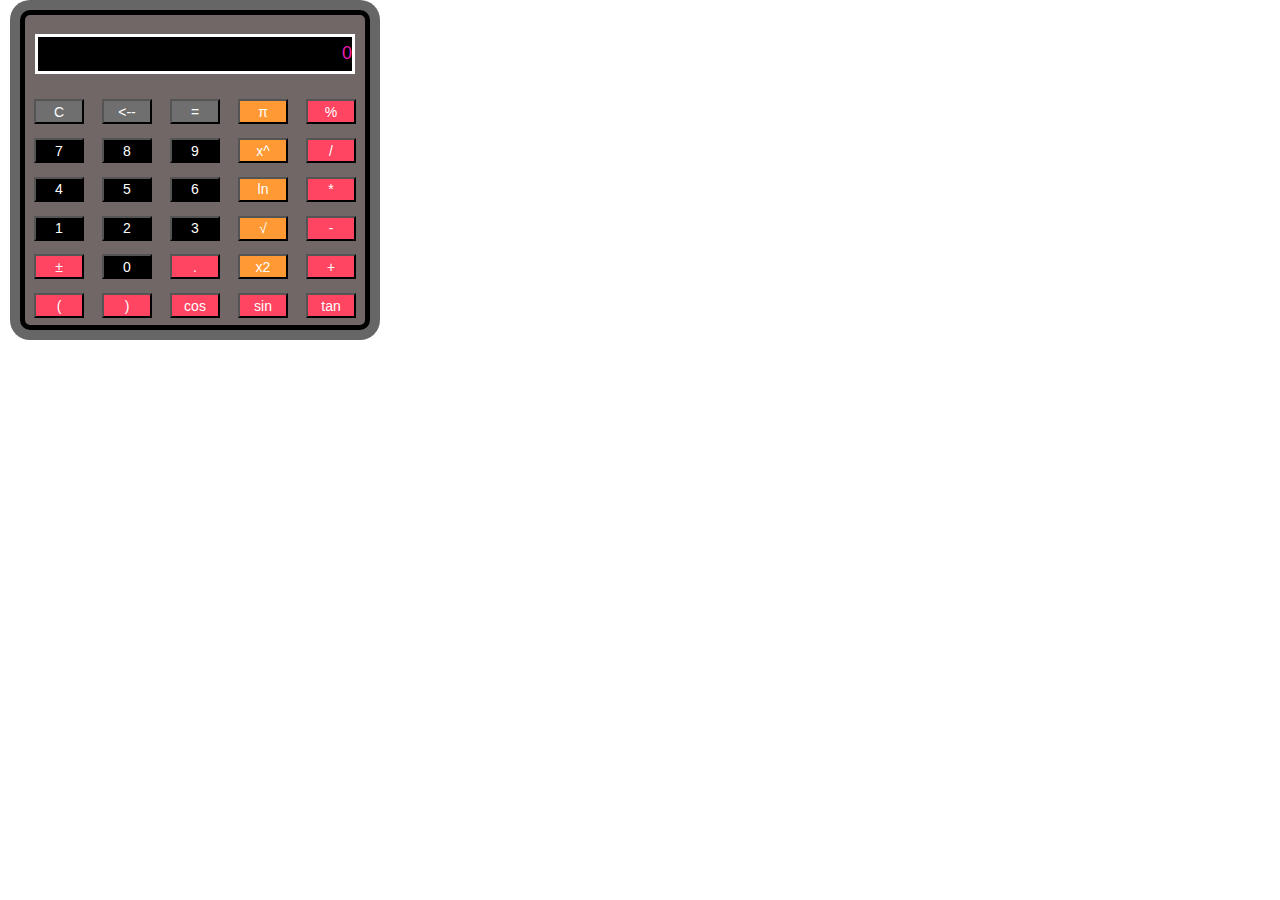
<file: PROTOFOLIO/kalkulator.html>
<html>
<head>
  <script>
    function addChar(input, character) {
	if(input.value == null || input.value == "0")
		input.value = character
	else
		input.value += character
}

function cos(form) {
	form.display.value = Math.cos(form.display.value);
}

function sin(form) {
	form.display.value = Math.sin(form.display.value);
}

function tan(form) {
	form.display.value = Math.tan(form.display.value);
}

function sqrt(form) {
	form.display.value = Math.sqrt(form.display.value);
}

function ln(form) {
	form.display.value = Math.log(form.display.value);
}

function exp(form) {
	form.display.value = Math.exp(form.display.value);
}

function deleteChar(input) {
	input.value = input.value.substring(0, input.value.length - 1)
}
var val = 0.0;
function percent(input) {
  val = input.value;
  input.value = input.value + "%";
}

function changeSign(input) {
	if(input.value.substring(0, 1) == "-")
		input.value = input.value.substring(1, input.value.length)
	else
		input.value = "-" + input.value
}

function compute(form) {
  //if (val !== 0.0) {
   // var percent = form.display.value;  
   // percent = pcent.substring(percent.indexOf("%")+1);
   // form.display.value = parseFloat(percent)/100 * val;
    //val = 0.0;
 // } else 
    form.display.value = eval(form.display.value);
  }


function square(form) {
	form.display.value = eval(form.display.value) * eval(form.display.value)
}

function checkNum(str) {
	for (var i = 0; i < str.length; i++) {
		var ch = str.charAt(i);
		if (ch < "0" || ch > "9") {
			if (ch != "/" && ch != "*" && ch != "+" && ch != "-" && ch != "."
				&& ch != "(" && ch!= ")" && ch != "%") {
				alert("invalid entry!")
				return false
				}
			}
		}
		return true
}
  </script>
</head>
<style>
  * {
  padding: 0;
  margin: 5px;
  text-align: center;
}
body {
  background-color:rgb(255, 255, 255);
}
.calculator {
  width: 350px;
  height: 320px;
  background-color: #726767;
  box-shadow: 0px 0px 0px 10px #666;
  border: 5px solid black;
  border-radius: 10px;
}
#display {
  width: 320px;
  height: 40px;
  text-align: right;
  background-color: black;
  border: 3px solid white;
  font-size: 18px;
  left: 2px;
  top: 2px;
  color: #f11cb1;
}
.btnTop{
  color: white;
  background-color: #6f6f6f;
  font-size: 14px;
  margin: auto;
  width: 50px;
  height: 25px;
}
.btnNum {
  color: white;
  background-color: black;
  font-size: 14px;
  margin: auto;
  width: 50px;
  height: 25px;
}
.btnMath {
  color: white;
  background-color: #ff4561;
  font-size: 14px;
  margin: auto;
  width: 50px;
  height: 25px;
}
.btnOpps {
  color: white;
  background-color: #ff9933;
  font-size: 14px;
  margin: auto;
  width: 50px;
  height: 25px;
}
</style>
<form name="sci-calc">
 <table class="calculator" cellspacing="0" cellpadding="1">
   <tr>
     <td colspan="5"><input id="display" name="display" value="0" size="28" maxlength="25"></td>
   </tr>
   <tr>
     <td><input type="button" class="btnTop" name="btnTop" value="C" onclick="this.form.display.value=  0 "></td>
     <td><input type="button" class="btnTop" name="btnTop" value="<--" onclick="deleteChar(this.form.display)"></td>
     <td><input type="button" class="btnTop" name="btnTop" value="=" onclick="if(checkNum(this.form.display.value)) { compute(this.form) }"></td>
     <td><input type="button" class="btnOpps" name="btnOpps" value="&#960;" onclick="addChar(this.form.display,'3.14159265359')"></td>
     <td><input type="button" class="btnMath" name="btnMath" value="%" onclick=" percent(this.form.display)"></td>
   </tr>
   <tr>
     <td><input type="button" class="btnNum" name="btnNum" value="7" onclick="addChar(this.form.display, '7')"></td>
     <td><input type="button" class="btnNum" name="btnNum" value="8" onclick="addChar(this.form.display, '8')"></td>
     <td><input type="button" class="btnNum" name="btnNum" value="9" onclick="addChar(this.form.display, '9')"></td>
     <td><input type="button" class="btnOpps" name="btnOpps" value="x&#94;" onclick="if(checkNum(this.form.display.value)) { exp(this.form) }"></td>
     <td><input type="button" class="btnMath" name="btnMath" value="/" onclick="addChar(this.form.display, '/')"></td>
   <tr>
     <td><input type="button" class="btnNum" name="btnNum" value="4" onclick="addChar(this.form.display, '4')"></td>
     <td><input type="button" class="btnNum" name="btnNum" value="5" onclick="addChar(this.form.display, '5')"></td>
     <td><input type="button" class="btnNum" name="btnNum" value="6" onclick="addChar(this.form.display, '6')"></td>
     <td><input type="button" class="btnOpps" name="btnOpps" value="ln" onclick="if(checkNum(this.form.display.value)) { ln(this.form) }"></td>
     <td><input type="button" class="btnMath" name="btnMath" value="*" onclick="addChar(this.form.display, '*')"></td>
   </tr>
   <tr>
     <td><input type="button" class="btnNum" name="btnNum" value="1" onclick="addChar(this.form.display, '1')"></td>
     <td><input type="button" class="btnNum" name="btnNum" value="2" onclick="addChar(this.form.display, '2')"></td>
     <td><input type="button" class="btnNum" name="btnNum" value="3" onclick="addChar(this.form.display, '3')"></td>
     <td><input type="button" class="btnOpps" name="btnOpps" value="&radic;" onclick="if(checkNum(this.form.display.value)) { sqrt(this.form) }"></td>
     <td><input type="button" class="btnMath" name="btnMath" value="-" onclick="addChar(this.form.display, '-')"></td>
   </tr>
   <tr>
     <td><input type="button" class="btnMath" name="btnMath" value="&#177" onclick="changeSign(this.form.display)"></td>
     <td><input type="button" class="btnNum" name="btnNum" value="0" onclick="addChar(this.form.display, '0')"></td>
     <td><input type="button" class="btnMath" name="btnMath" value="&#46;" onclick="addChar(this.form.display, '&#46;')"></td>
     <td><input type="button" class="btnOpps" name="btnOpps" value="x&#50;" onclick="if(checkNum(this.form.display.value)) { square(this.form) }"></td>
     <td><input type="button" class="btnMath" name="btnMath" value="+" onclick="addChar(this.form.display, '+')"></td>
   </tr>
   <tr>
     <td><input type="button" class="btnMath" name="btnMath" value="(" onclick="addChar(this.form.display, '(')"></td>
     <td><input type="button" class="btnMath" name="btnMath" value=")" onclick="addChar(this.form.display,')')"></td>
     <td><input type="button" class="btnMath" name="btnMath" value="cos" onclick="if(checkNum(this.form.display.value)) { cos(this.form) }"></td>
     <td><input type="button" class="btnMath" name="btnMath" value="sin" onclick="if(checkNum(this.form.display.value)) { sin(this.form) }"></td>
     <td><input type="button" class="btnMath" name="btnMath" value="tan" onclick="if(checkNum(this.form.display.value)) { tan(this.form) }"></td>
  </tr>
 </tabel>
</form>
</file>
